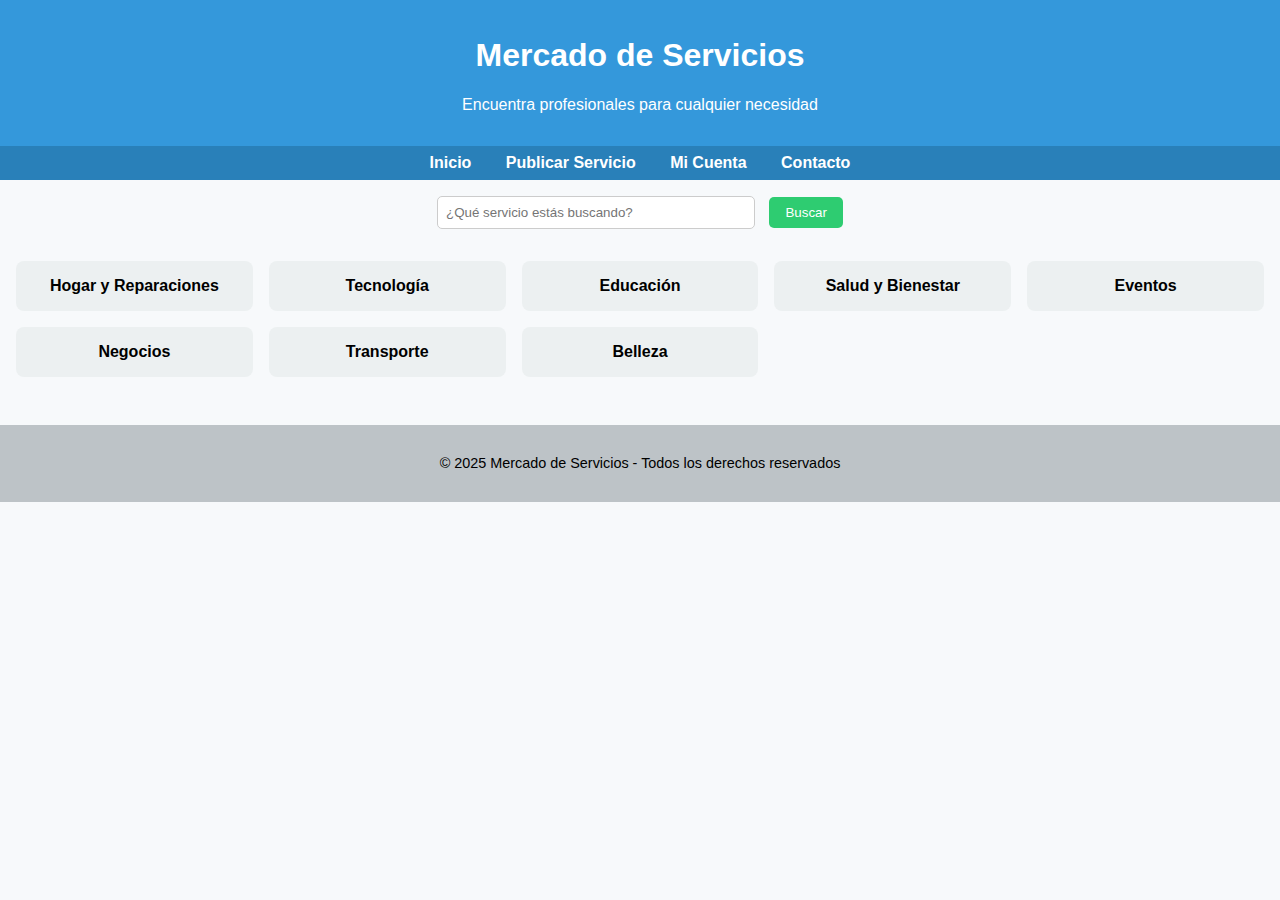
<file: index.html>
<!DOCTYPE html>
<html lang="es">
<head>
  <meta charset="UTF-8">
  <meta http-equiv="X-UA-Compatible" content="ie=edge">
  <meta name="viewport" content="width=device-width, initial-scale=1">
  <title>Mercado de Servicios</title>
  <link rel="stylesheet" href="estilos.css">
</head>

<body>

  <header>
    <h1>Mercado de Servicios</h1>
    <p>Encuentra profesionales para cualquier necesidad</p>
  </header>

  <nav>
    <a href="#">Inicio</a>
    <a href="publicarservicios.html"> Publicar Servicio</a>
    <a href="micuentaymercado de servicios.html">Mi Cuenta</a>
    <a href="contacto.html">Contacto</a>
  </nav>

  <div class="search-bar">
    <input type="text" placeholder="¿Qué servicio estás buscando?" size="50">
    <button>Buscar</button>
  </div>

  <section class="categories">
    <div class="category">Hogar y Reparaciones</div>
    <div class="category">Tecnología</div>
    <div class="category">Educación</div>
    <div class="category">Salud y Bienestar</div>
    <div class="category">Eventos</div>
    <div class="category">Negocios</div>
    <div class="category">Transporte</div>
    <div class="category">Belleza</div>
  </section>

  <footer>
    <p>&copy; 2025 Mercado de Servicios - Todos los derechos reservados</p>
  </footer>

</body>
</html>
</file>
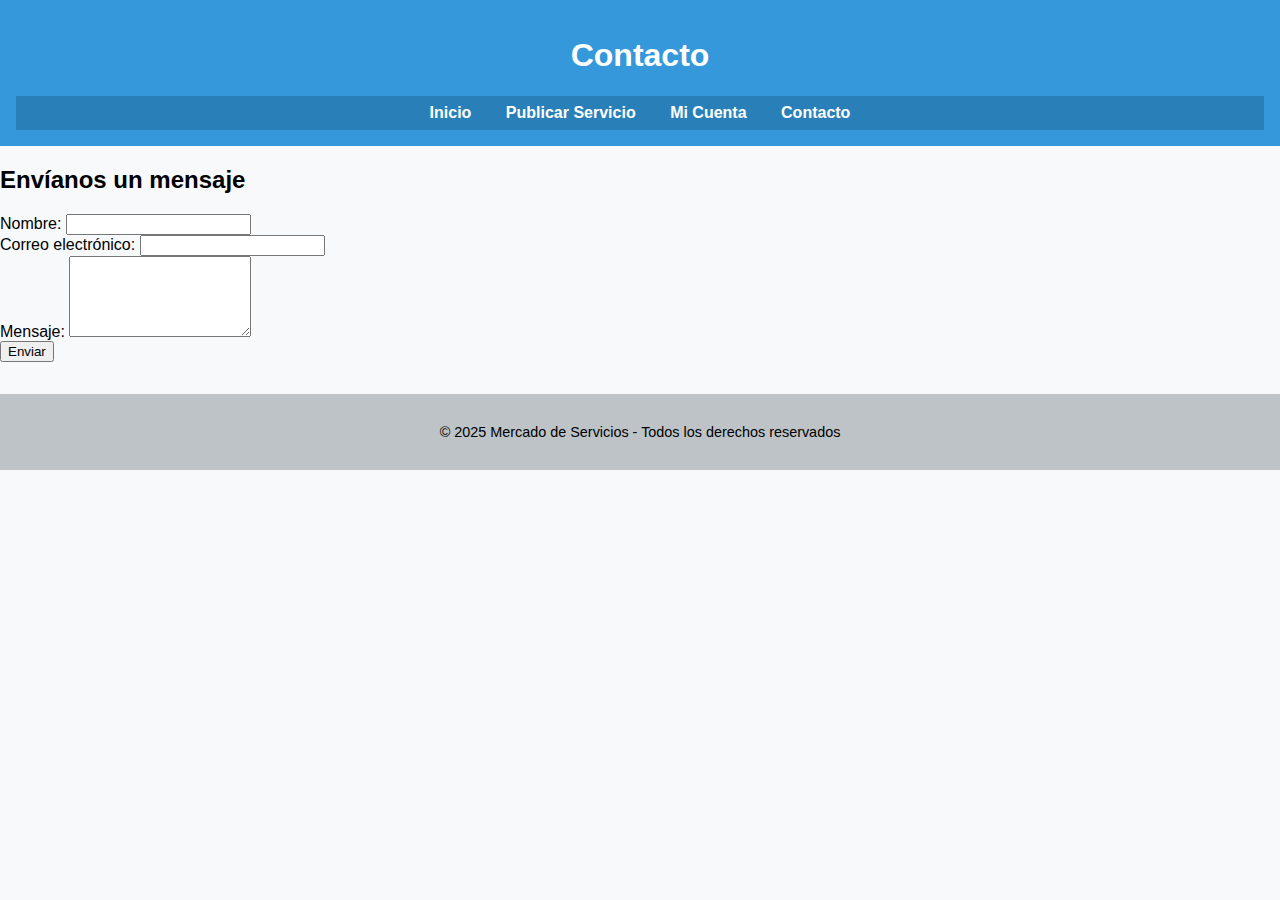
<file: contacto.html>
<!DOCTYPE html>
<html lang="es">
<head>
  <meta charset="UTF-8">
  <meta http-equiv="X-UA-Compatible" content="ie=edge">
  <meta name="viewport" content="width=device-width, initial-scale=1">
  <title>Contacto - Mercado de Servicios</title>
  <link rel="stylesheet" href="estilos.css">
</head>
<body>

  <header>
    <h1>Contacto</h1>
    <nav>
      <a href="index.html">Inicio</a>
      <a href="publicarservicio.html">Publicar Servicio</a>
      <a href="micuentaymercado de servicios.html">Mi Cuenta</a>
      <a href="contacto.html">Contacto</a>
    </nav>
  </header>

  <main>
    <section class="formulario-contacto">
      <h2>Envíanos un mensaje</h2>
      <form action="/enviar-mensaje" method="POST">
        <div class="input-group">
          <label for="nombre">Nombre:</label>
          <input type="text" id="nombre" name="nombre" required>
        </div>

        <div class="input-group">
          <label for="email">Correo electrónico:</label>
          <input type="email" id="email" name="email" required>
        </div>

        <div class="input-group">
          <label for="mensaje">Mensaje:</label>
          <textarea id="mensaje" name="mensaje" rows="5" required></textarea>
        </div>

        <button type="submit">Enviar</button>
      </form>
    </section>
  </main>

  <footer>
    <p>&copy; 2025 Mercado de Servicios - Todos los derechos reservados</p>
  </footer>

</body>
</html>
</file>
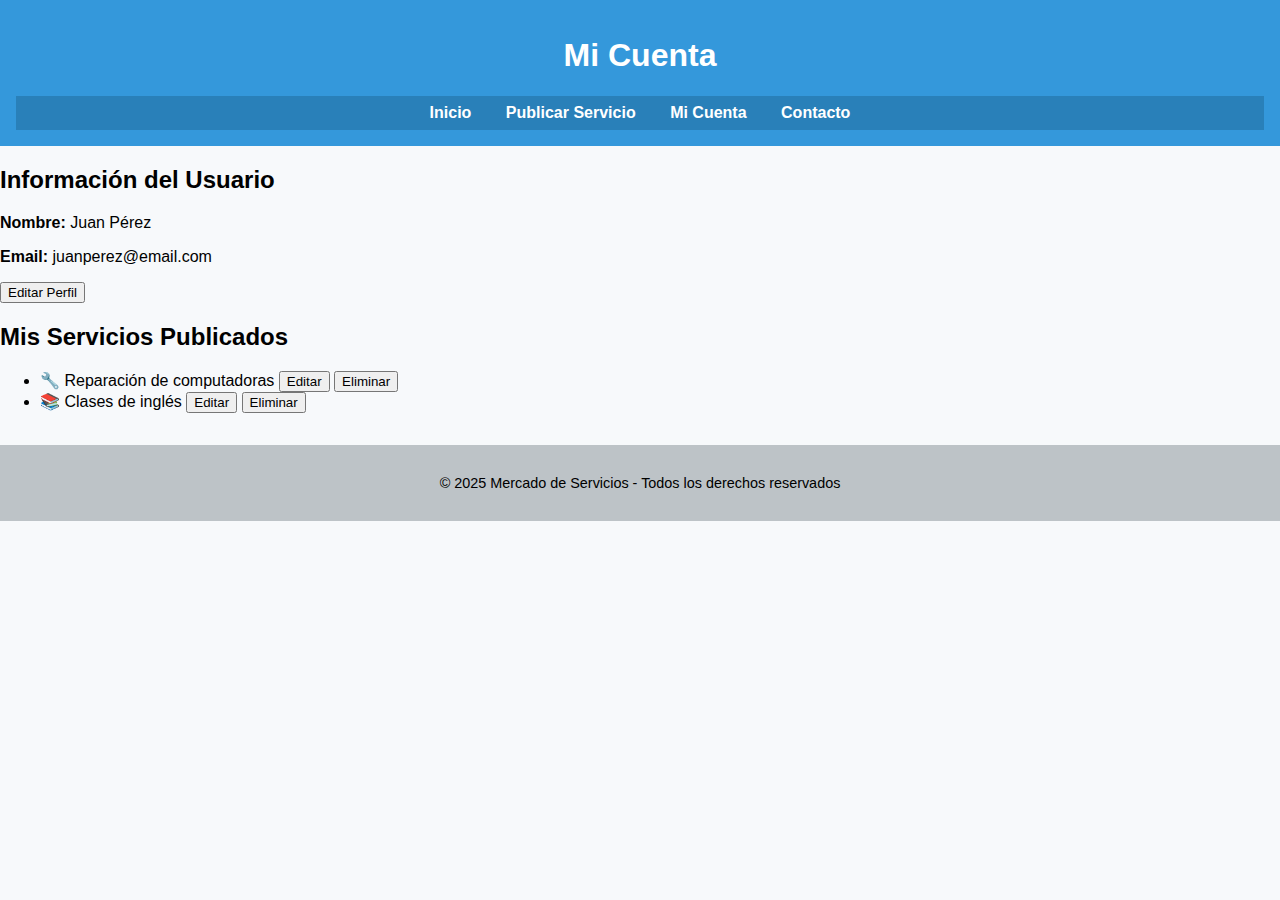
<file: micuentaymercado de servicios.html>
<!DOCTYPE html>
<html lang="es">
<head>
  <meta charset="UTF-8">
  <meta http-equiv="X-UA-Compatible" content="ie=edge">
  <meta name="viewport" content="width=device-width, initial-scale=1">
  <title>Mi Cuenta - Mercado de Servicios</title>
  <link rel="stylesheet" href="estilos.css">
</head>
<body>

  <header>
    <h1>Mi Cuenta</h1>
    <nav>
        <a href="index.html">Inicio</a>
        <a href="publicarservicio.html">Publicar Servicio</a>
        <a href="micuentaymercado de servicios.html">Mi Cuenta</a>
        <a href="contacto.html">Contacto</a>
      </nav>
  </header>

  <main>
    <section class="perfil-usuario">
      <h2>Información del Usuario</h2>
      <p><strong>Nombre:</strong> Juan Pérez</p>
      <p><strong>Email:</strong> juanperez@email.com</p>
      <button>Editar Perfil</button>
    </section>

    <section class="servicios-publicados">
      <h2>Mis Servicios Publicados</h2>
      <ul>
        <li>🔧 Reparación de computadoras <button>Editar</button> <button>Eliminar</button></li>
        <li>📚 Clases de inglés <button>Editar</button> <button>Eliminar</button></li>
        <!-- Aquí aparecerán más servicios -->
      </ul>
    </section>
  </main>

  <footer>
    <p>&copy; 2025 Mercado de Servicios - Todos los derechos reservados</p>
  </footer>

</body>
</html>
</file>
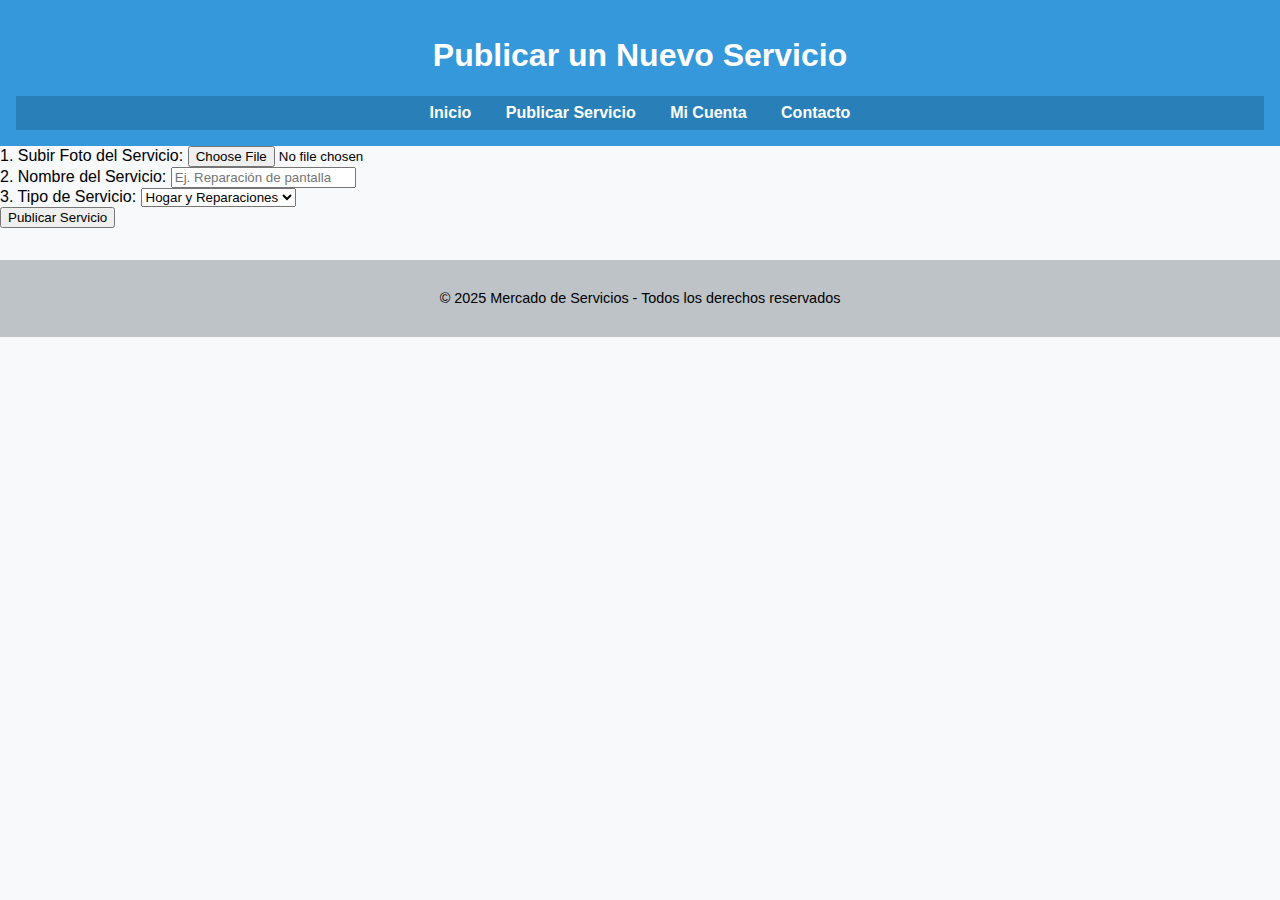
<file: publicarservicios.html>
<!DOCTYPE html>
<html lang="es">
<head>
  <meta charset="UTF-8">
  <meta http-equiv="X-UA-Compatible" content="ie=edge">
  <meta name="viewport" content="width=device-width, initial-scale=1">
  <title>Publicar Servicio</title>
  <link rel="stylesheet" href="estilos.css">
</head>
<body>

  <header>
    <h1>Publicar un Nuevo Servicio</h1>
    <nav>
        <a href="index.html">Inicio</a>
        <a href="publicarservicio.html">Publicar Servicio</a>
        <a href="micuentaymercado de servicios.html">Mi Cuenta</a>
        <a href="contacto.html">Contacto</a>
      </nav>
  </header>

  <form action="/guardar-servicio" method="POST" enctype="multipart/form-data">
    <div class="input-group">
      <label for="foto">1. Subir Foto del Servicio:</label>
      <input type="file" id="foto" name="foto" accept="image/*" required>
    </div>

    <div class="input-group">
      <label for="nombre-servicio">2. Nombre del Servicio:</label>
      <input type="text" id="nombre-servicio" name="nombre-servicio" placeholder="Ej. Reparación de pantalla" required>
    </div>

    <div class="input-group">
      <label for="tipo-servicio">3. Tipo de Servicio:</label>
      <select id="tipo-servicio" name="tipo-servicio" required>
        <option value="hogar-reparaciones">Hogar y Reparaciones</option>
        <option value="tecnologia">Tecnología</option>
        <option value="educacion">Educación</option>
        <option value="salud-bienestar">Salud y Bienestar</option>
        <option value="eventos">Eventos</option>
        <option value="negocios">Negocios</option>
      </select>
    </div>

    <button type="submit">Publicar Servicio</button>
  </form>

  <footer>
    <p>&copy; 2025 Mercado de Servicios - Todos los derechos reservados</p>
  </footer>

</body>
</html>
</file>
<file: estilos.css>
/* General */
body {
    font-family: Arial, sans-serif;
    margin: 0;
    padding: 0;
    background-color: #f7f9fb;
  }
  
  /* Encabezado */
  header {
    background-color: #3498db;
    padding: 1rem;
    color: white;
    text-align: center;
  }
  
  /* Navegación */
  nav {
    background-color: #2980b9;
    padding: 0.5rem;
    text-align: center;
  }
  
  nav a {
    color: white;
    margin: 0 15px;
    text-decoration: none;
    font-weight: bold;
  }
  
  nav a:hover {
    text-decoration: underline;
  }
  
  /* Barra de búsqueda */
  .search-bar {
    margin: 1rem;
    text-align: center;
  }
  
  .search-bar input {
    padding: 0.5rem;
    width: 300px;
    border: 1px solid #ccc;
    border-radius: 5px;
  }
  
  .search-bar button {
    padding: 0.5rem 1rem;
    background-color: #2ecc71;
    color: white;
    border: none;
    border-radius: 5px;
    margin-left: 10px;
    cursor: pointer;
  }
  
  .search-bar button:hover {
    background-color: #27ae60;
  }
  
  /* Categorías */
  .categories {
    display: grid;
    grid-template-columns: repeat(auto-fit, minmax(200px, 1fr));
    gap: 1rem;
    padding: 1rem;
  }
  
  .category {
    background-color: #ecf0f1;
    padding: 1rem;
    border-radius: 8px;
    text-align: center;
    font-weight: bold;
    cursor: pointer;
    transition: background-color 0.3s ease;
  }
  
  .category:hover {
    background-color: #d0d7de;
  }
  
  /* Pie de página */
  footer {
    background-color: #bdc3c7;
    text-align: center;
    padding: 1rem;
    margin-top: 2rem;
    font-size: 0.9rem;
  }
</file>
